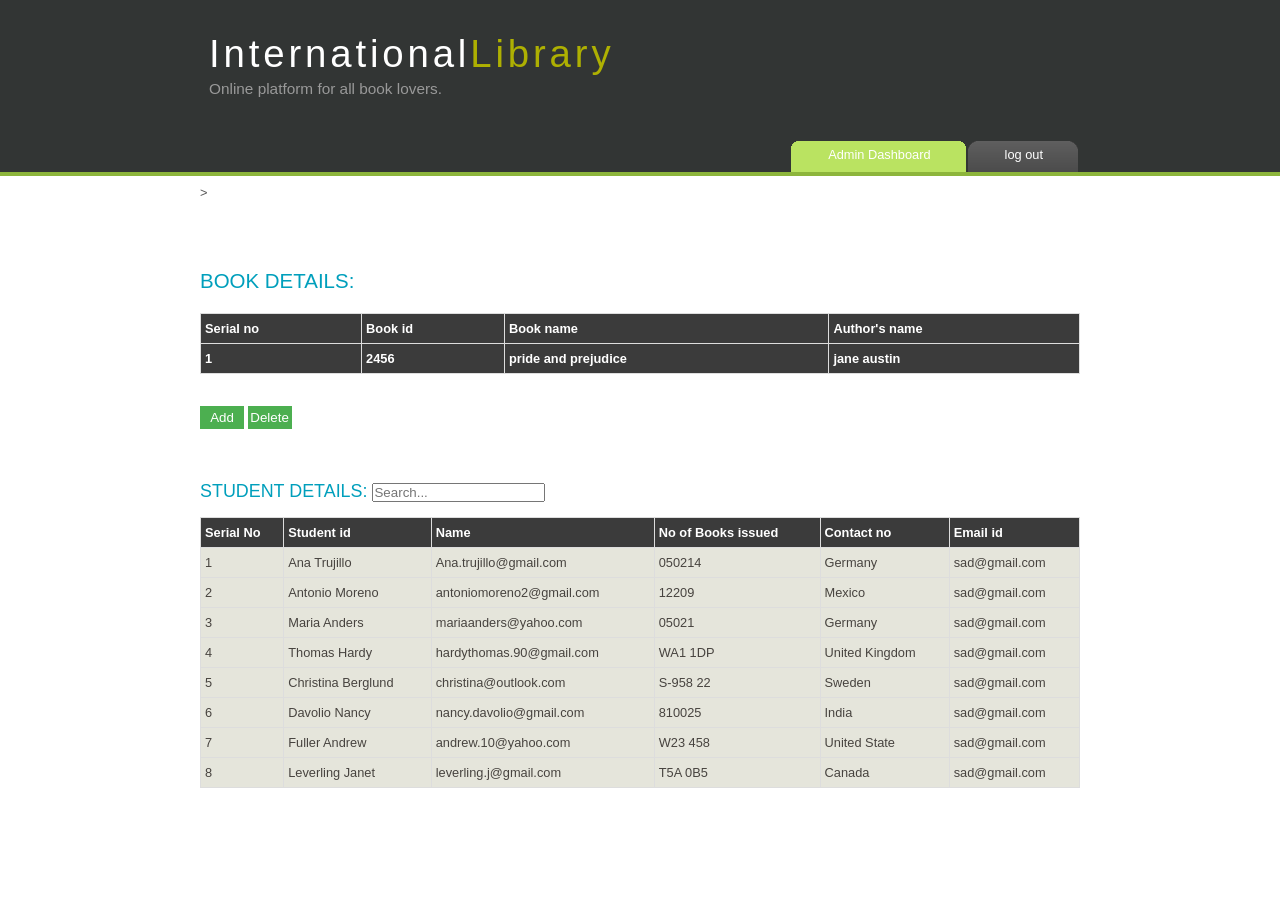
<file: admin dashboard.html>
<!DOCTYPE HTML>
<html>
<head>
<title>International Library</title>
<meta name="description" content="website description" />
<meta name="keywords" content="website keywords, website keywords" />
<meta http-equiv="content-type" content="text/html; charset=windows-1252" />
<link rel="stylesheet" type="text/css" href="style/style.css" />
<script src="index.js"></script>
<head>

<link rel="stylesheet" href="https://cdnjs.cloudflare.com/ajax/libs/font-awesome/4.7.0/css/font-
awesome.min.css">
</head>
<body>
<div id="main">
<div id="header">
<div id="logo">
<div id="logo_text">
<!-- class="logo_colour", allows you to change the colour of the text -->
<h1><a href="index.html">International<span class="logo_colour">Library</span></a></h1>
<h2>Online platform for all book lovers.</h2>
</div>
</div>
<div id="menubar">
<ul id="menu">
<li class="selected"><a href="Admin Dashboard.html">Admin Dashboard</a></li>
<li><a href="admin login.html">log out</a></li>
</ul>
<br></br>
<br>></br>


<style>
table {
  font-family: arial, sans-serif;
  border-collapse: collapse;
  width: 100%;
}

td, th {
  border: 1px solid #dddddd;
  text-align: left;
  padding: 8px;
}

tr:nth-child(even) {
  background-color: #dddddd;
}
</style>
</head>
<body>
  <br></br>
  <br></br>
<h2>BOOK DETAILS:</h2>

<table id="myTable">
  <tr>
    <th>Serial no</th>
    <th>Book id</th>
    <th>Book name</th>
    <th>Author's name</th>
  </tr>
  <tr>
    <th>1</th>
    <th>2456</th>
    <th>pride and prejudice</th>
    <th>jane austin</th>
  </tr>
</table>
<button onclick="myCreateFunction()">Add</button>
<button onclick="myDeleteFunction()">Delete</button>
<br></br>
<br></br>
     <h3>
            <span>STUDENT DETAILS:</span>
            <input type="search" placeholder="Search..." class="form-control search-input" data-table="customers-list"/>
        </h3>
        <table class="table table-striped mt32 customers-list">
            <thead>
                <tr>
                    <th>Serial No</th>
                    <th>Student id</th>
                    <th>Name</th>
                    <th>No of Books issued</th>
                    <th>Contact no</th>
                    <th>Email id</th>
                </tr>
            </thead>
            <tbody>
                <tr>
                    <td>1</td>
                    <td>Ana Trujillo</td>
                    <td>Ana.trujillo@gmail.com</td>
                    <td>050214</td>
                    <td>Germany</td>
                    <td>sad@gmail.com</td>

                </tr>
                <tr>
                    <td>2</td>
                    <td>Antonio Moreno</td>
                    <td>antoniomoreno2@gmail.com</td>
                    <td>12209</td>
                    <td>Mexico</td>
                    <td>sad@gmail.com</td>
                </tr>
                <tr>
                    <td>3</td>
                    <td>Maria Anders</td>
                    <td>mariaanders@yahoo.com</td>
                    <td>05021</td>
                    <td>Germany</td>
                    <td>sad@gmail.com</td>
                </tr>
                <tr>
                    <td>4</td>
                    <td>Thomas Hardy</td>
                    <td>hardythomas.90@gmail.com</td>
                    <td>WA1 1DP</td>
                    <td>United Kingdom</td>
                    <td>sad@gmail.com</td>
                </tr>
                <tr>
                    <td>5</td>
                    <td>Christina Berglund</td>
                    <td>christina@outlook.com</td>
                    <td>S-958 22</td>
                    <td>Sweden</td>
                    <td>sad@gmail.com</td>
                </tr>
                <tr>
                    <td>6</td>
                    <td>Davolio Nancy</td>
                    <td>nancy.davolio@gmail.com</td>
                    <td>810025</td>
                    <td>India</td>
                    <td>sad@gmail.com</td>
                </tr>
                <tr>
                    <td>7</td>
                    <td>Fuller Andrew</td>
                    <td>andrew.10@yahoo.com</td>
                    <td>W23 458</td>
                    <td>United State</td>
                    <td>sad@gmail.com</td>
                </tr>
                <tr>
                    <td>8</td>
                    <td>Leverling Janet</td>
                    <td>leverling.j@gmail.com</td>
                    <td>T5A 0B5</td>
                    <td>Canada</td>
                    <td>sad@gmail.com</td>
                </tr>
            </tbody>
        </table>
    </div>
    <script>
        (function(document) {
            'use strict';

            var TableFilter = (function(myArray) {
                var search_input;

                function _onInputSearch(e) {
                    search_input = e.target;
                    var tables = document.getElementsByClassName(search_input.getAttribute('data-table'));
                    myArray.forEach.call(tables, function(table) {
                        myArray.forEach.call(table.tBodies, function(tbody) {
                            myArray.forEach.call(tbody.rows, function(row) {
                                var text_content = row.textContent.toLowerCase();
                                var search_val = search_input.value.toLowerCase();
                                row.style.display = text_content.indexOf(search_val) > -1 ? '' : 'none';
                            });
                        });
                    });
                }

                return {
                    init: function() {
                        var inputs = document.getElementsByClassName('search-input');
                        myArray.forEach.call(inputs, function(input) {
                            input.oninput = _onInputSearch;
                        });
                    }
                };
            })(Array.prototype);

            document.addEventListener('readystatechange', function() {
                if (document.readyState === 'complete') {
                    TableFilter.init();
                }
            });

        })(document);
        
    </script>

<script>
function myCreateFunction() {
  var table = document.getElementById("myTable");
  var row = table.insertRow(2);
  var cell1 = row.insertCell(0);
  var cell2 = row.insertCell(1);
  var cell3 = row.insertCell(2);
  var cell4 = row.insertCell(3);
  cell1.innerHTML = "2";
  cell2.innerHTML = "345";
  cell3.innerHTML = "hollow man";
  cell4.innerHTML = "ishaan gupta";
}

function myDeleteFunction() {
  document.getElementById("myTable").deleteRow(2);
}
</script>
</body>
</html>
</file>
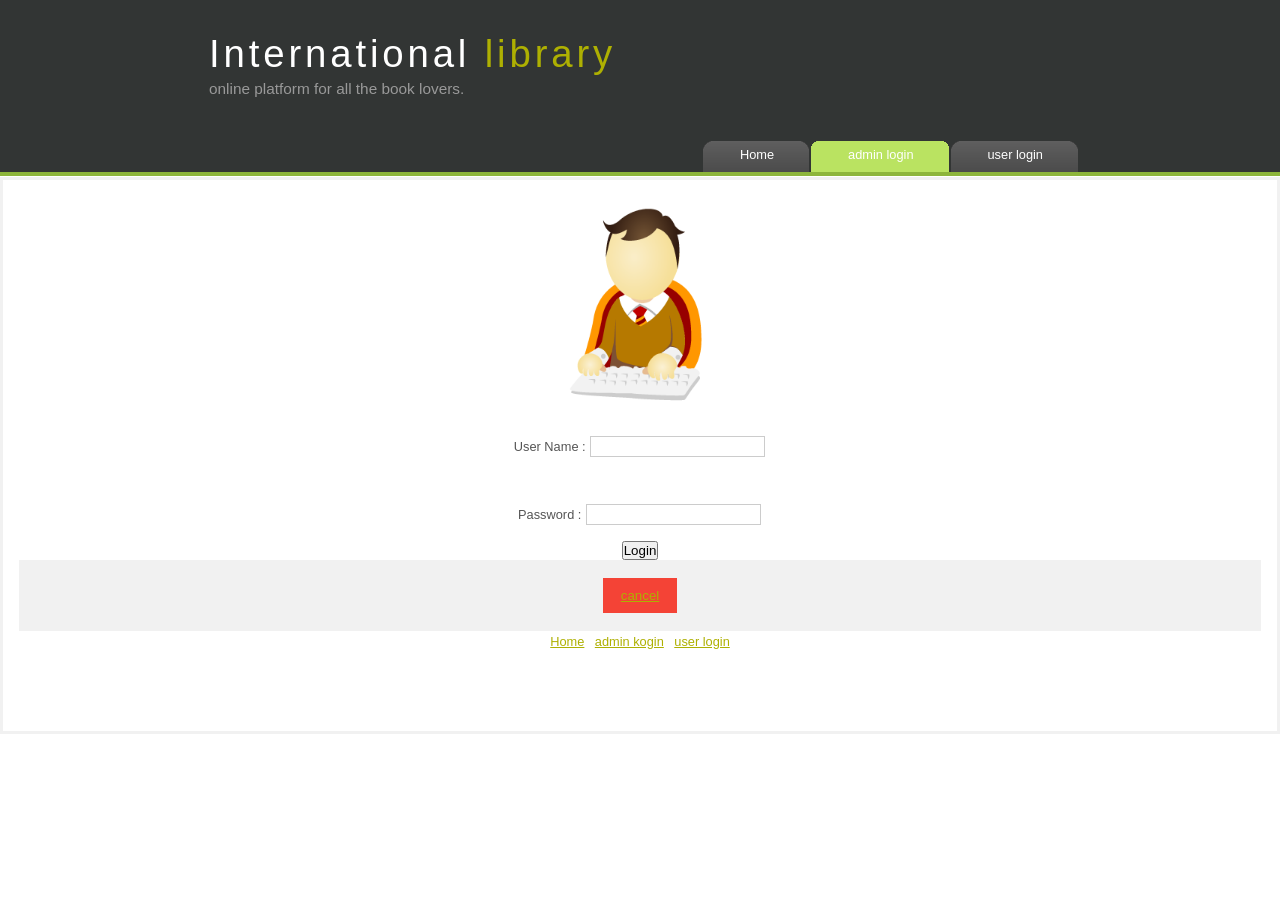
<file: admin login.html>
<!DOCTYPE HTML>
<html>

<head>
  <title>International library</title>
  <meta name="description" content="website description" />
  <meta name="keywords" content="website keywords, website keywords" />
  <meta http-equiv="content-type" content="text/html; charset=windows-1252" />
  <link rel="stylesheet" type="text/css" href="style/style.css" />
  <script src="index.js"></script>
</head>

<body>
  <div id="main">
    <div id="header">
      <div id="logo">
        <div id="logo_text">
          <!-- class="logo_colour", allows you to change the colour of the text -->
          <h1><a href="index.html">International<span class="logo_colour"> library</span></a></h1>
          <h2>online platform for all the book lovers.</h2>
        </div>
      </div>
      <div id="menubar">
        <ul id="menu">
          <!-- put class="selected" in the li tag for the selected page - to highlight which page you're on -->
          <li><a href="index.html">Home</a></li>
          <li class="selected"><a href=adminlogin.html>admin login</a></li>
          <li><a href="user login.html">user login</a></li>
        </ul>
      </div>
    </div>
          <form action="action_page.php" method="post">
  <div class="imgcontainer">
    <img src="Manbrown2.png" width="200" height="200" alt="Avatar" class="avatar">
  </div>

  <div class="container">
    <label>User Name :</label>
<input type="text" name="username" id="username"/>
<br></br>
<br></br>
<label>Password :</label>
<input type="password" name="password" id="password"/>
<br></br>
<input type="button" value="Login" id="submit" onclick=" validate()"/>
  <div class="container" style="background-color:#f1f1f1">
    <button type="button" class="cancelbtn"><Cancel><a href="index.html">cancel</a></button>
  </div>
</form>


      <p><a href="index.html">Home</a> | <a href="admin login.html">admin kogin</a> | <a href="user login.html">user login</a> 
      <p>Copyright &copy; International library
    </div>
  </div>
</body>
</html>
</file>
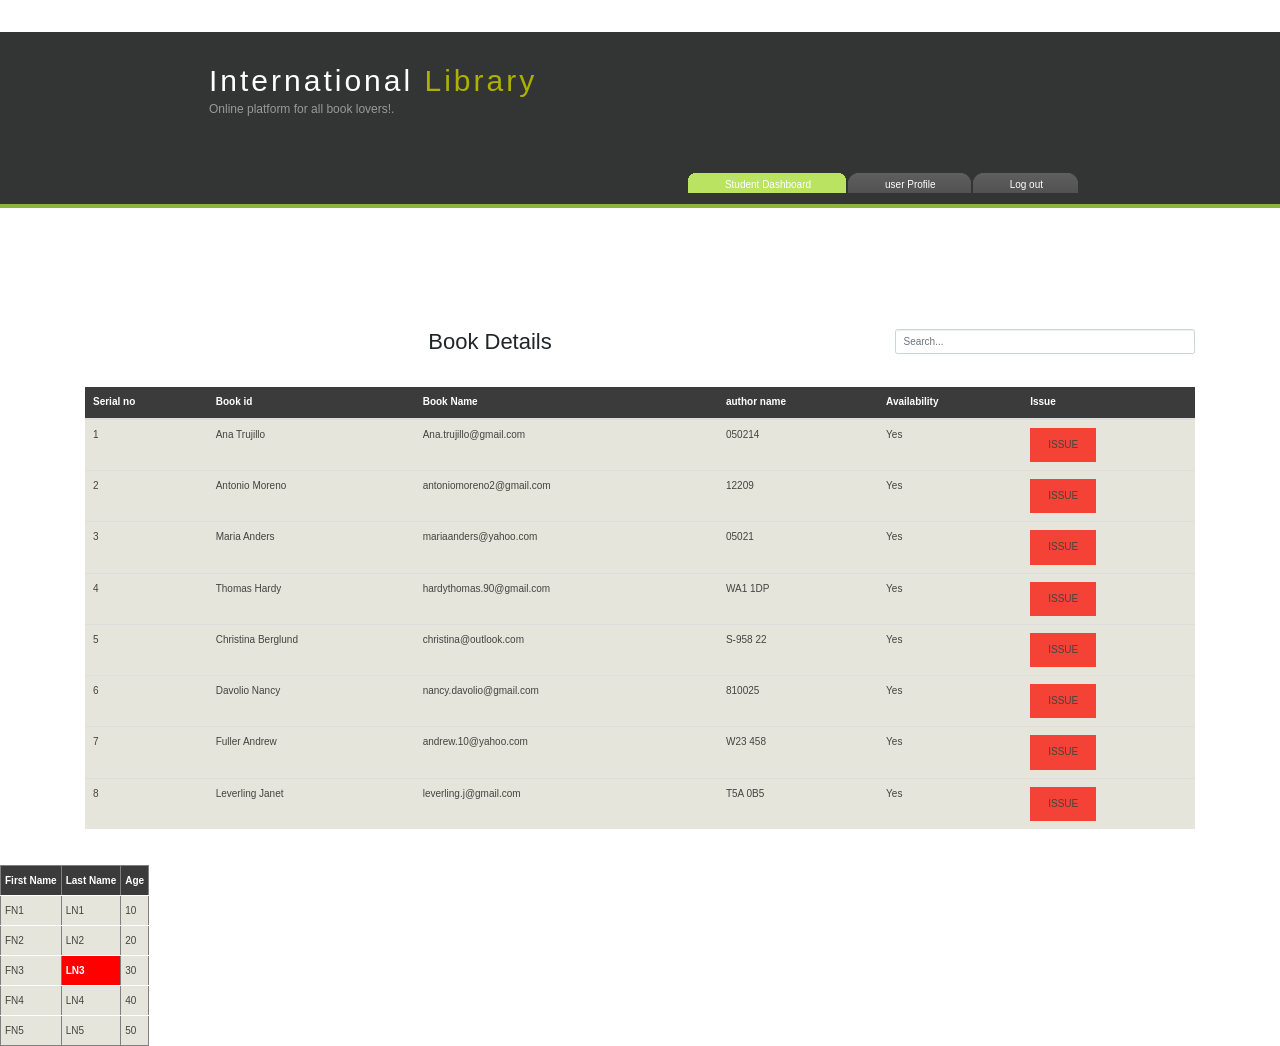
<file: user dashboard.html>
<!DOCTYPE html>
<html lang="en-US">
<head>
     <title>International Library</title>
  <meta name="description" content="website description" />
  <meta name="keywords" content="website keywords, website keywords" />
  <meta http-equiv="content-type" content="text/html; charset=windows-1252" />
  <link rel="stylesheet" type="text/css" href="style/style.css" />
  <script src="index.js"></script>
  <meta charset="utf-8">
  <meta name="viewport" content="width=device-width, initial-scale=1">
  <link rel="stylesheet" href="https://maxcdn.bootstrapcdn.com/bootstrap/3.4.1/css/bootstrap.min.css">
  <script src="https://ajax.googleapis.com/ajax/libs/jquery/3.5.1/jquery.min.js"></script>
  <script src="https://maxcdn.bootstrapcdn.com/bootstrap/3.4.1/js/bootstrap.min.js"></script>
    <link href="https://cdnjs.cloudflare.com/ajax/libs/twitter-bootstrap/4.3.1/css/bootstrap.min.css" rel="stylesheet">
    <style type="text/css">
        h3 span {
            font-size: 22px;
        }
        h3 input.search-input {
            width: 300px;
            margin-left: auto;
            float: right
        }
        .mt32 {
            margin-top: 32px;
        }
    </style>
</head>
<body class="mt32">
<div id="main">
    <div id="header">
      <div id="logo">
        <div id="logo_text">
          <!-- class="logo_colour", allows you to change the colour of the text -->
          <h1><a href="index.html">International <span class="logo_colour">Library</span></a></h1>
          <h2>Online platform for all book lovers!.</h2>
        </div>
      </div>
      <div id="menubar">
        <ul id="menu">
          <li class="selected"><a href="Student Dashboard.html">Student Dashboard</a></li>
           <li><a href="user profile.html">user Profile</a></li>
           <li><a href="user login.html">Log out</a></li>
        </ul> 
     </div>
     <br></br>
     <br></br>
     <br></br>
    <div class="container">
        <h3>
            <span>Book Details</span>
            <input type="search" placeholder="Search..." class="form-control search-input" data-table="customers-list"/>
        </h3>
        <table id="table" class="table table-striped mt32 customers-list" >
            <thead>
                <tr>
                    <th>Serial no</th>
                    <th>Book id</th>
                    <th>Book Name</th>
                    <th>author name</th>
                    <th>Availability</th>
                    <th>Issue</th>

                </tr>
            </thead>
            <tbody>
                <tr>
                    <td>1</td>
                    <td>Ana Trujillo</td>
                    <td>Ana.trujillo@gmail.com</td>
                    <td>050214</td>
                    <td>Yes</td>
                      <td><button type="button" class="cancelbtn">ISSUE</button></td>

                </tr>
                <tr>
                    <td>2</td>
                    <td>Antonio Moreno</td>
                    <td>antoniomoreno2@gmail.com</td>
                    <td>12209</td>
                    <td>Yes</td>
                      <td><button type="button" class="cancelbtn">ISSUE</button></td>
            
                </tr>
                <tr>
                    <td>3</td>
                    <td>Maria Anders</td>
                    <td>mariaanders@yahoo.com</td>
                    <td>05021</td>
                    <td>Yes</td>
                      <td><button type="button" class="cancelbtn">ISSUE</button></td>
                </tr>
                <tr>
                    <td>4</td>
                    <td>Thomas Hardy</td>
                    <td>hardythomas.90@gmail.com</td>
                    <td>WA1 1DP</td>
                    <td>Yes</td>
                    <td><button type="button" class="cancelbtn">ISSUE</button></td>
                </tr>
                <tr>
                    <td>5</td>
                    <td>Christina Berglund</td>
                    <td>christina@outlook.com</td>
                    <td>S-958 22</td>
                    <td>Yes</td>
                      <td><button type="button" class="cancelbtn">ISSUE</button></td>
                </tr>
                <tr>
                    <td>6</td>
                    <td>Davolio Nancy</td>
                    <td>nancy.davolio@gmail.com</td>
                    <td>810025</td>
                    <td>Yes</td>
                      <td><button type="button" class="cancelbtn">ISSUE</button></td>
                </tr>
                <tr>
                    <td>7</td>
                    <td>Fuller Andrew</td>
                    <td>andrew.10@yahoo.com</td>
                    <td>W23 458</td>
                    <td>Yes</td>
                     <td><button type="button" class="cancelbtn">ISSUE</button></td>
                </tr>
                <tr>
                    <td>8</td>
                    <td>Leverling Janet</td>
                    <td>leverling.j@gmail.com</td>
                    <td>T5A 0B5</td>
                    <td>Yes</td>
                    <td><button type="button" class="cancelbtn">ISSUE</button></td>
                </tr>
            </tbody>
        </table>
    </div>
        <style>
            td:hover{background-color:#ddd;;cursor: pointer}
            .selected{background-color: red;color: #fff;font-weight: bold}
        </style>
    </head>
    <body>
       
        <table id="table" border="1">
            <tr>
                <th>First Name</th>
                <th>Last Name</th>
                <th>Age</th>
            </tr>
            
            <tr>
                <td>FN1</td>
                <td>LN1</td>
                <td>10</td>
            </tr>
            
            <tr>
                <td>FN2</td>
                <td>LN2</td>
                <td>20</td>
            </tr>
            
            <tr>
                <td>FN3</td>
                <td class="selected">LN3</td>
                <td>30</td>
            </tr>
            
            <tr>
                <td>FN4</td>
                <td>LN4</td>
                <td>40</td>
            </tr>
            
            <tr>
                <td>FN5</td>
                <td>LN5</td>
                <td>50</td>
            </tr>
        </table>
        
        <script>
            
            var table = document.getElementById("table"),rIndex,cIndex;
            
            // table rows
            for(var i = 1; i < table.rows.length; i++)
            {
                // row cells
                for(var j = 0; j < table.rows[i].cells.length; j++)
                {
                    table.rows[i].cells[j].onclick = function()
                    {
                        rIndex = this.parentElement.rowIndex;
                        cIndex = this.cellIndex+1;
                        console.log("Row : "+rIndex+" , Cell : "+cIndex);
                    };
                }
            }
            
        </script>
    <script>
        (function(document) {
            'use strict';

            var TableFilter = (function(myArray) {
                var search_input;

                function _onInputSearch(e) {
                    search_input = e.target;
                    var tables = document.getElementsByClassName(search_input.getAttribute('data-table'));
                    myArray.forEach.call(tables, function(table) {
                        myArray.forEach.call(table.tBodies, function(tbody) {
                            myArray.forEach.call(tbody.rows, function(row) {
                                var text_content = row.textContent.toLowerCase();
                                var search_val = search_input.value.toLowerCase();
                                row.style.display = text_content.indexOf(search_val) > -1 ? '' : 'none';
                            });
                        });
                    });
                }

                return {
                    init: function() {
                        var inputs = document.getElementsByClassName('search-input');
                        myArray.forEach.call(inputs, function(input) {
                            input.oninput = _onInputSearch;
                        });
                    }
                };
            })(Array.prototype);

            document.addEventListener('readystatechange', function() {
                if (document.readyState === 'complete') {
                    TableFilter.init();
                }
            });

        })(document);

    </script>

</body>
</html>
</file>
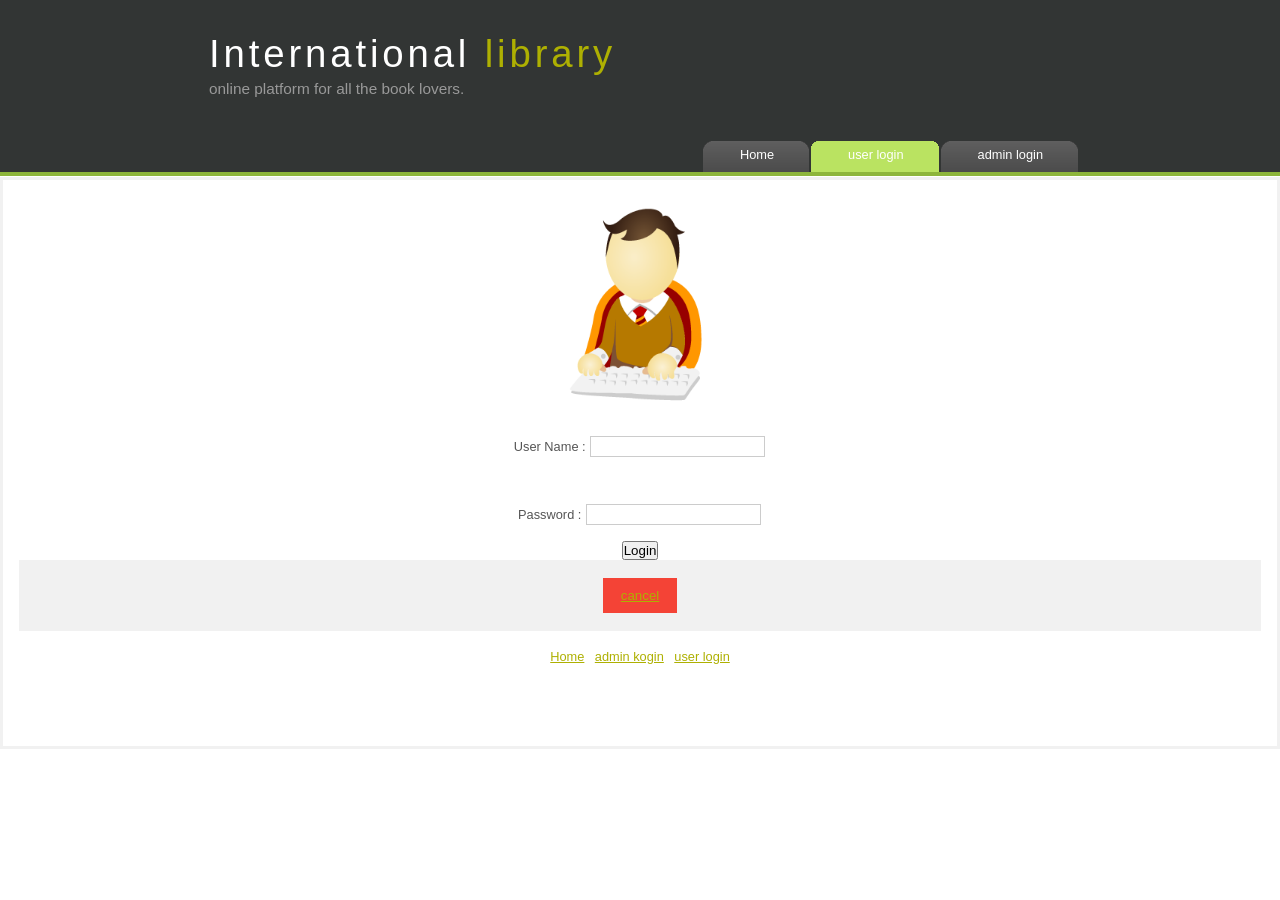
<file: user login.html>
<!DOCTYPE HTML>
<html>

<head>
  <title>International library</title>
  <meta name="description" content="website description" />
  <meta name="keywords" content="website keywords, website keywords" />
  <meta http-equiv="content-type" content="text/html; charset=windows-1252" />
  <link rel="stylesheet" type="text/css" href="style/style.css" />
  <script src="index.js"></script>
  
</head>

<body>
  <div id="main">
    <div id="header">
      <div id="logo">
        <div id="logo_text">
          <!-- class="logo_colour", allows you to change the colour of the text -->
          <h1><a href="index.html">International<span class="logo_colour"> library</span></a></h1>
          <h2>online platform for all the book lovers.</h2>
        </div>
      </div>


      <div id="menubar">
        <ul id="menu">
          <!-- put class="selected" in the li tag for the selected page - to highlight which page you're on -->
          <li><a href="index.html">Home</a></li>
          <li class="selected"><a href=userlogin.html>user login</a></li>
          <li><a href="admin login.html">admin login</a></li>
        </ul>
      </div>
    </div>
          <form action="action_page.php" method="post">
              <div class="imgcontainer">
    <img src="Manbrown2.png" width="200" height="200" alt="Avatar" class="avatar">
  </div>

<div class="container">
    <label>User Name :</label>
<input type="text" name="username" id="username"/>
<br></br>
<br></br>
<label>Password :</label>
<input type="password" name="password" id="password"/>
<br></br>
<input type="button" value="Login" id="submit" onclick=" studentvalidate()"/>
  <div class="container" style="background-color:#f1f1f1">
    <button type="button" class="cancelbtn"><Cancel><a href="index.html">cancel</a></button>
  </div>
</br>
</form>


      <p><a href="index.html">Home</a> | <a href="admin login.html">admin kogin</a> | <a href="user login.html">user login</a></p>
      <p>Copyright &copy; International library
    </div>
  </div>
</body>
</html>
</file>
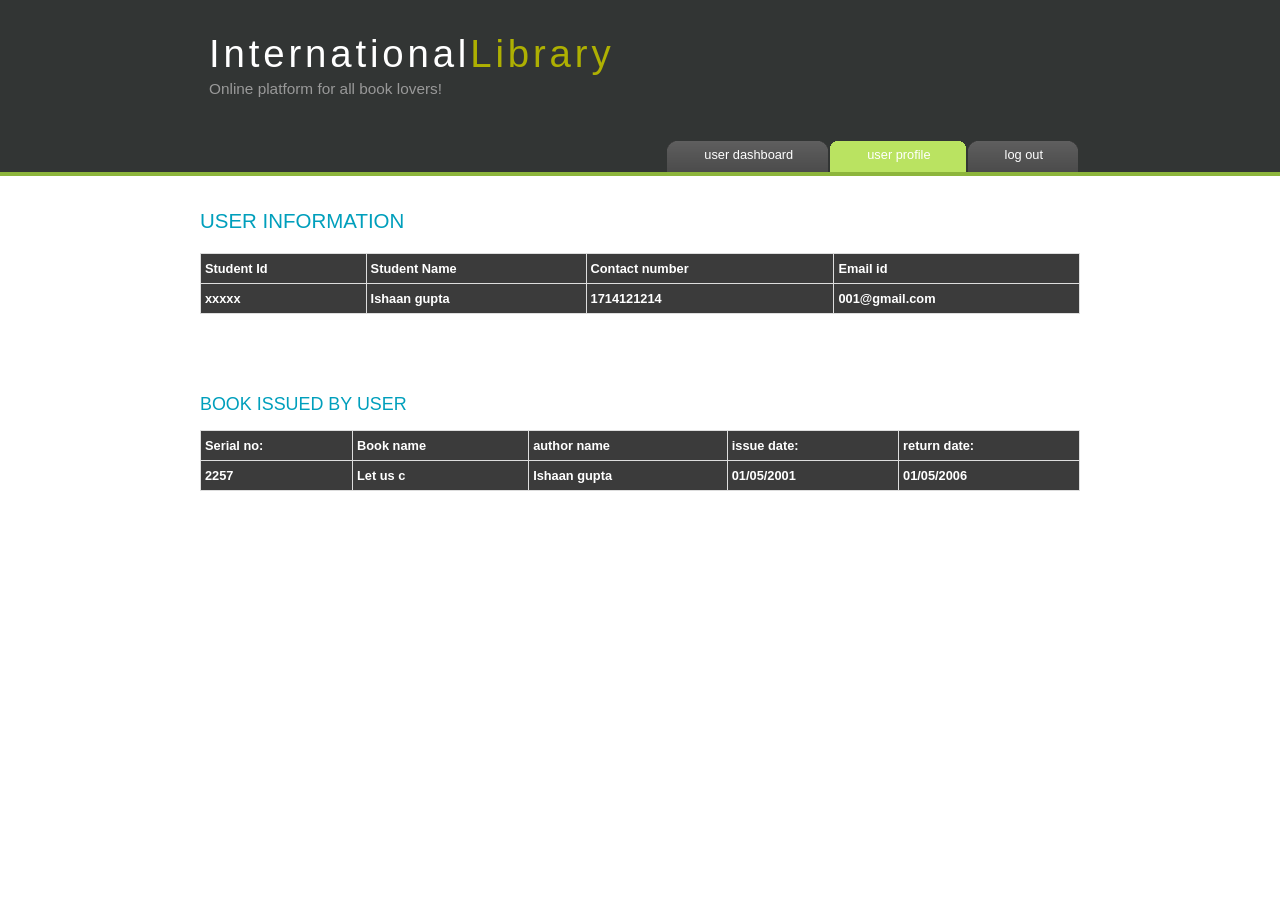
<file: user profile.html>
<!DOCTYPE HTML>
<html>

<head>
  <title>International Library</title>
  <meta name="description" content="website description" />
  <meta name="keywords" content="website keywords, website keywords" />
  <meta http-equiv="content-type" content="text/html; charset=windows-1252" />
  <link rel="stylesheet" type="text/css" href="style/style.css" />
</head>

<body>
  <div id="main">
    <div id="header">
      <div id="logo">
        <div id="logo_text">
          <!-- class="logo_colour", allows you to change the colour of the text -->
          <h1><a href="index.html">International<span class="logo_colour">Library</span></a></h1>
          <h2>Online platform for all book lovers!</h2>
        </div>
      </div>
      <div id="menubar">
        <ul id="menu">
          <!-- put class="selected" in the li tag for the selected page - to highlight which page you're on -->
          <li><a href="user dashboard.html">user dashboard</a></li>
          <li class="selected"><a href="user profile.html">user profile</a></li>
          <li><a href="user login.html">log out</a></li>
        </ul>
        <style>
table {
  font-family: arial, sans-serif;
  border-collapse: collapse;
  width: 100%;
}

td, th {
  border: 1px solid #dddddd;
  text-align: left;
  padding: 8px;
}

tr:nth-child(even) {
  background-color: #dddddd;
}
</style>
</head>
<body>
  <br></br>
  <br></br>
<h2>USER INFORMATION</h2>

<table>
  <tr>
    <th>Student Id</th>
    <th>Student Name</th>
    <th>Contact number</th>
    <th>Email id</th>
  </tr>
  <tr>
    <th>xxxxx</th>
    <th>Ishaan gupta</th>
    <th>1714121214</th>
    <th>001@gmail.com</th>
  </tr>
</table>
<br></br>
<be></br>
  <h3>BOOK ISSUED BY USER</h3>
<table>
  <tr>
    <th>Serial no:</th>
    <th>Book name</th>
    <th>author name</th>
    <th>issue date:</th>
    <th>return date:</th>
  </tr>
  <tr>
    <th>2257</th>
    <th>Let us c</th>
    <th>Ishaan gupta</th>
    <th>01/05/2001</th>
    <th>01/05/2006</th>
  </tr>
</table>
      </div>
    </div>
 
</body>
</html>
</file>
<file: style/style.css>
html
{ height: 100%;}
#grad1 {
  height: 100%;
  background-color: grey; /* For browsers that do not support gradients */
  background-image: linear-gradient(#323534,#323534 );
}

*
{ margin: 0;
  padding: 0;}

body
{ font: normal .80em 'trebuchet ms', arial, sans-serif;
  background: #FFF;
  color: #555;}

p
{ padding: 0 0 20px 0;
  line-height: 1.7em;
  color: white;
}

img
{ border: 0;}

h1, h2, h3, h4, h5, h6 
{ color: #362C20;
  letter-spacing: 0em;
  padding: 0 0 5px 0;}

h1, h2, h3
{ font: normal 170% 'century gothic', arial;
  margin: 0 0 15px 0;
  padding: 15px 0 5px 0;
  color: #009FBC;}

h2
{ font-size: 160%;
  padding: 9px 0 5px 0;
  color: #009FBC;}

h3
{ font-size: 140%;
  padding: 5px 0 0 0;}

h4, h6
{ color: #009FBC;
  padding: 0 0 5px 0;
  font: normal 110% arial;
  text-transform: uppercase;}

h5, h6
{ color: #888;
  font: normal 95% arial;
  letter-spacing: normal;
  padding: 0 0 15px 0;}

a, a:hover
{ outline: none;
  text-decoration: underline;
  color: #AEB002;}

a:hover
{ text-decoration: none;}

blockquote
{ margin: 20px 0; 
  padding: 10px 20px 0 20px;
  border: 1px solid #E5E5DB;
  background: #FFF;}

ul
{ margin: 2px 0 22px 17px;}

ul li
{ list-style-type: circle;
  margin: 0 0 6px 0; 
  padding: 0 0 4px 5px;
  line-height: 1.5em;
  color: white;
}

ol
{ margin: 8px 0 22px 20px;}

ol li
{ margin: 0 0 11px 0;}

.left
{ float: left;
  width: auto;
  margin-right: 10px;}

.right
{ float: right; 
  width: auto;
  margin-left: 10px;}

.center
{ display: block;
  text-align: center;
  margin: 20px auto;}

#main, #logo, #menubar, #site_content, #footer
{ margin-left: auto; 
  margin-right: auto;
}

#header
{ background: #323534 url(back.png) repeat-x;
  height: 177px;}
  
#banner
{  background: transparent url(banner.jpg) no-repeat;
  width: 860px;
  height: 180px;
  margin-bottom: 20px;
  border: 10px solid #DDD;
  background color:grey;
}

#logo
{ width: 880px;
  position: relative;
  height: 140px;
  background: transparent;}

#logo #logo_text 
{ position: absolute; 
  top: 10px;
  left: 0;}

#logo h1, #logo h2
{ font: normal 300% 'century gothic', arial, sans-serif;
  border-bottom: 0;
  text-transform: none;
  margin: 0 0 0 9px;}

#logo_text h1, #logo_text h1 a, #logo_text h1 a:hover 
{ padding: 22px 0 0 0;
  color: #FFF;
  letter-spacing: 0.1em;
  text-decoration: none;}

#logo_text h1 a .logo_colour
{ color: #AEB002;}

#logo_text a:hover .logo_colour
{ color: black;}

#logo_text h2
{ font-size: 120%;
  padding: 4px 0 0 0;
  color: #999;}

#menubar
{ width: 880px;
  height: 46px;} 

ul#menu
{ float: right;
  margin: 0;}

ul#menu li
{ float: left;
  padding: 0 0 0 9px;
  list-style: none;
  margin: 1px 2px 0 0;
  background: #5A5A5A url(tab.png) no-repeat 0 0;}

ul#menu li a
{ font: normal 100% 'trebuchet ms', sans-serif;
  display: block; 
  float: left; 
  height: 20px;
  padding: 6px 35px 5px 28px;
  text-align: center;
  color: #FFF;
  text-decoration: none;
  background: #5A5A5A url(tab.png) no-repeat 100% 0;} 

ul#menu li.selected a
{ height: 20px;
  padding: 6px 35px 5px 28px;}

ul#menu li.selected
{ margin: 1px 2px 0 0;
  background: #00C6F0 url(tab_selected.png) no-repeat 0 0;}

ul#menu li.selected a, ul#menu li.selected a:hover
{ background: #00C6F0 url(tab_selected.png) no-repeat 100% 0;
  color: #FFF;}

ul#menu li a:hover
{ color: #E4EC04;}

#site_content
{ width: 880px;
  overflow: hidden;
  margin: 20px auto 0 auto;
  padding: 0 0 10px 0;} 

#sidebar_container
{ float: right;
  width: 224px;}

.sidebar_top
{ width: 222px;
  height: 14px;
  background: transparent url(side_top.png) no-repeat;
}

.sidebar_base
{ width: 222px;
  height: 14px;
  background: url(side_base.png) no-repeat;}

.sidebar
{ float: right;
  width: 222px;
  padding: 0;
  margin: 0 0 16px 0;}

.sidebar_item
{ background: url(side_back.png) repeat-y;
  padding: 0 15px;
  width: 192px;}

.sidebar li a.selected
{ color: #444;} 

.sidebar ul
{ margin: 0;} 

#content
{ text-align: left;
  width: 620px;
  padding: 0 0 0 5px;
  float: left;}
  
#content ul
{ margin: 2px 0 22px 0px;}

#content ul li, .sidebar ul li
{ list-style-type: none;
  background: url(bullet.png) no-repeat;
  margin: 0 0 0 0; 
  padding: 0 0 4px 25px;
  line-height: 1.5em;}

#footer
{ width: 100%;
  font-family: 'trebuchet ms', sans-serif;
  font-size: 100%;
  height: 80px;
  padding: 28px 0 5px 0;
  text-align: center; 
  background: #3B3939 url(footer.png) repeat-x;
  color: #A8AA94;}

#footer p
{ line-height: 1.7em;
  padding: 0 0 10px 0;}

#footer a
{ color: #A8AA94;
  text-decoration: none;}

#footer a:hover
{ color: #FFF;
  text-decoration: none;}

.search
{ color: #5D5D5D; 
  border: 1px solid #BBB; 
  width: 134px; 
  padding: 4px; 
  font: 100% arial, sans-serif;}


.separator
{ width: 100%;
  height: 0;
  border-top: 1px solid #D9D5CF;
  border-bottom: 1px solid #FFF;
  margin: 0 0 20px 0;}
  
table
{ margin: 10px 0 30px 0;}

table tr th, table tr td
{ background: #3B3B3B;
  color: #FFF;
  padding: 7px 4px;
  text-align: left;}
  
table tr td
{ background: #E5E5DB;
  color: #47433F;
  border-top: 1px solid #FFF;}

/* Bordered form */
form {
  border: 3px solid #f1f1f1;
}

/* Full-width inputs */
input[type=text], input[type=password] {
  width: 5fr;
  padding: 2px 2px;
  margin: 1px 1px;
  display: inline-block;
  border: 1px solid #ccc;
  box-sizing: border-box;
}

/* Set a style for all buttons */
button {
  background-color: #4CAF50;
  color: white;
  padding: 4px 2px;
  margin: 2px 0;
  border: none;
  cursor: pointer;
  width: 5%;
  text-align: center;
}

/* Add a hover effect for buttons */
button:hover {
  opacity: 0.8;
}

/* Extra style for the cancel button (red) */
.cancelbtn {
  width: auto;
  padding: 10px 18px;
  background-color: #f44336;
}

/* Center the avatar image inside this container */
.imgcontainer {
  text-align: center;
  margin: 24px 0 12px 0;
}

/* Avatar image */
img.avatar {
  width: 15%;
  border-radius: 20%;
}

/* Add padding to containers */
.container {
  text-align: center;
  padding: 16px;
}

/* Change styles for span and cancel button on extra small screens */
@media screen and (max-width: 300px) {
  span.psw {
    display: block;
    float: none;
  }
  .cancelbtn {
    width: 100%;
  }
  <style>
* {box-sizing: border-box;}

body {
  margin: 0;
  font-family: Arial, Helvetica, sans-serif;
}

.topnav {
  overflow: hidden;
  background-color: #e9e9e9;
}

.topnav a {
  float: left;
  display: block;
  color: black;
  text-align: center;
  padding: 14px 16px;
  text-decoration: none;
  font-size: 17px;
}

.topnav a:hover {
  background-color: #ddd;
  color: black;
}

.topnav a.active {
  background-color: #2196F3;
  color: white;
}

.topnav .search-container {
  float: right;
}

.topnav input[type=text] {
  padding: 6px;
  margin-top: 8px;
  font-size: 17px;
  border: none;
}

.topnav .search-container button {
  float: right;
  padding: 6px 10px;
  margin-top: 8px;
  margin-right: 16px;
  background: #ddd;
  font-size: 17px;
  border: none;
  cursor: pointer;
}

.topnav .search-container button:hover {
  background: #ccc;
}

@media screen and (max-width: 600px) {
  .topnav .search-container {
    float: none;
  }
  .topnav a, .topnav input[type=text], .topnav .search-container button {
    float: none;
    display: block;
    text-align: left;
    width: 100%;
    margin: 0;
    padding: 14px;
  }
  .topnav input[type=text] {
    border: 1px solid #ccc;  
  }
}
</style>
}
</file>
